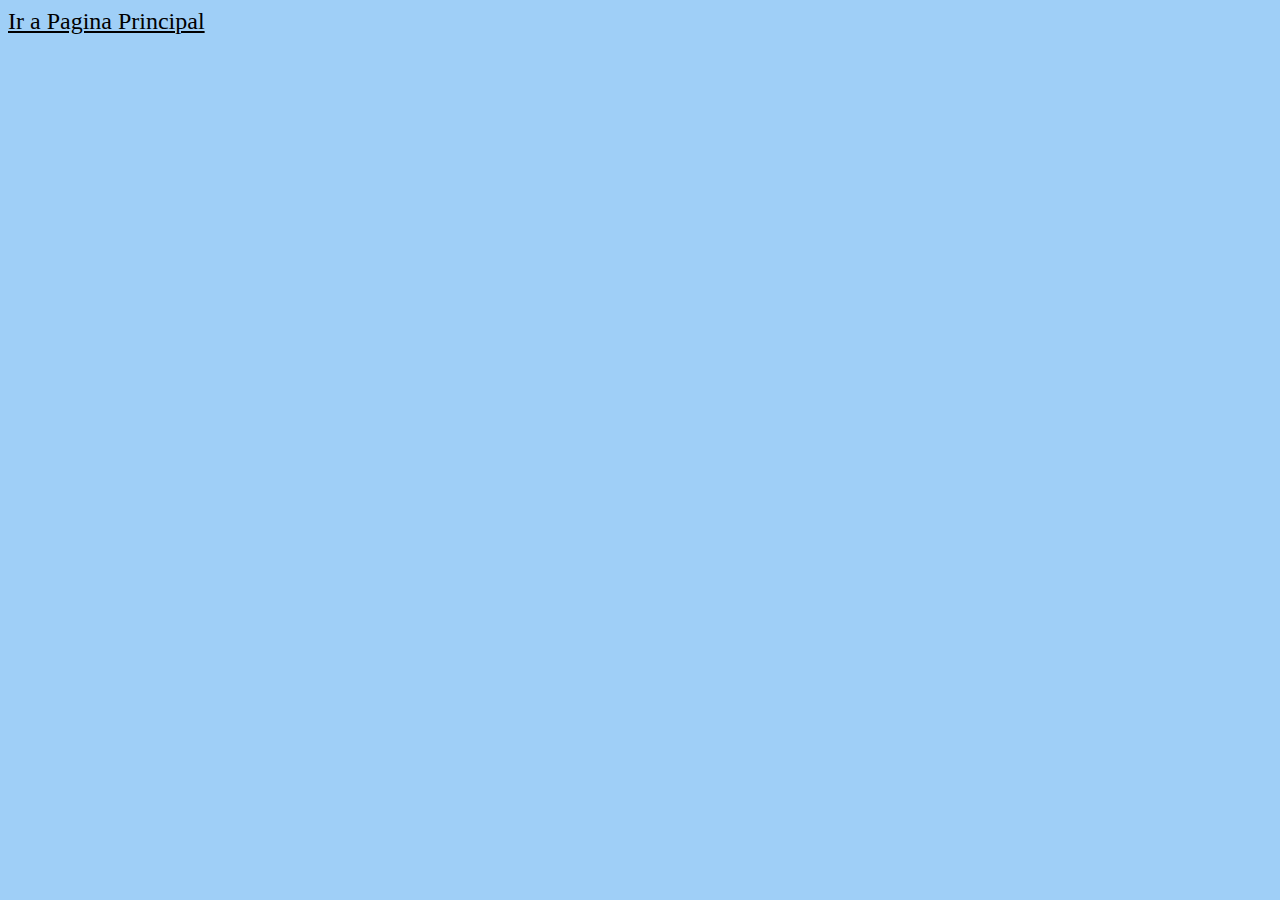
<file: ejertres.html>
<!DOCTYPE html>
<html lang="es">
<head>
    <meta charset="UTF-8">
    <link rel="icon" type="image/png" sizes="" href="img/favicon-16x16.png">
    <meta name="description" content="Curso de desarrollo web">
    <meta name="viewport" content="width-device-width,initial-scale-1.0">

    <!--css del proyecto-->
    <link rel="stylesheet" type="text/css" href="css/index.css">

    <title>Actividades Asincronas</title>
</head>
<body>
    <header></header>
    <nav>
    </nav>
    <main>
        <a class="links" href="index.html">Ir a Pagina Principal</a>
        
    </main>
    <script>
        
        let multipli = function(x, y){
            return "La multiplicacion es de: " + x*y;
        }
        
        let expon = function(d,z){
            return "El exponente es: " + Math.pow(d,z);
        }

        let resta = function(m,n){
            return "La resta es: " - m-n;
        }
        var result1 = multipli(5,2);
        alert(result1);

        var result2 = expon(12, 4);
        alert(result2);

        restar: function restarNumeros(n1, n2) {
            return (parseInt(n1) - parseInt(n2));
        }

        let a, b;
        a = 800; b = 500;
        resultado = a - b;

        alert (`La resta de a-b es ${resultado} ` );
</script>
<footer></footer>
</body>
</html>
</file>
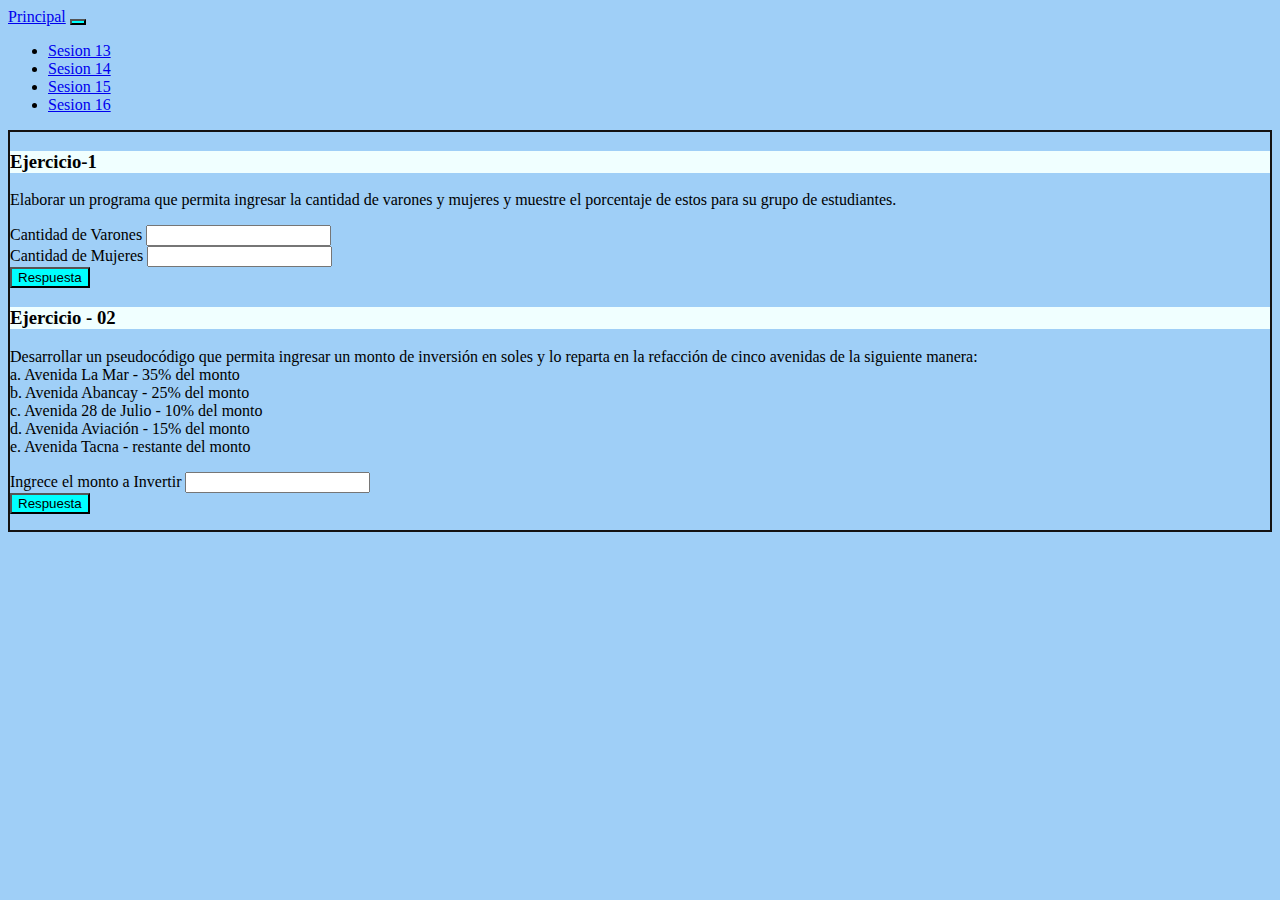
<file: indexcatorce.html>
<!DOCTYPE html>
<html lang="es">
<head>
    <meta charset="UTF-8">
    <link rel="icon" type="image/png" sizes="" href="img/favicon-16x16.png">
    <meta name="description" content="Curso de desarrollo web">
    <meta name="viewport" content="width-device-width,initial-scale-1.0">
<!--bootstrap-->
    <link href="https://cdn.jsdelivr.net/npm/bootstrap@5.0.2/dist/css/bootstrap.min.css" rel="stylesheet" integrity="sha384-EVSTQN3/azprG1Anm3QDgpJLIm9Nao0Yz1ztcQTwFspd3yD65VohhpuuCOmLASjC" crossorigin="anonymous">
    <script src="https://cdn.jsdelivr.net/npm/bootstrap@5.0.2/dist/js/bootstrap.bundle.min.js" integrity="sha384-MrcW6ZMFYlzcLA8Nl+NtUVF0sA7MsXsP1UyJoMp4YLEuNSfAP+JcXn/tWtIaxVXM" crossorigin="anonymous"></script>
    <!--css del proyecto-->
    <link rel="stylesheet" type="text/css" href="css/index.css">

    <title>Actividades Asincronas</title>
</head>
<body>
    <header></header>
    <nav>
        <nav class="navbar navbar-expand-lg navbar-light bg-light">
            <div class="container-fluid">
              <a class="navbar-brand" href="index.html">Principal</a>
              <button class="navbar-toggler" type="button" data-bs-toggle="collapse" data-bs-target="#navbarNav" aria-controls="navbarNav" aria-expanded="false" aria-label="Toggle navigation">
                <span class="navbar-toggler-icon"></span>
              </button>
              <div class="collapse navbar-collapse" id="navbarNav">
                <ul class="navbar-nav">
                  <li class="nav-item">
                    <a class="nav-link active" aria-current="page" href="indextre.html">Sesion 13</a>
                  </li>
                  <li class="nav-item">
                    <a class="nav-link" href="indexcatorce.html">Sesion 14</a>
                  </li>
                  <li class="nav-item">
                    <a class="nav-link" href="indexquince.html">Sesion 15</a>
                  </li>
                  <li class="nav-item">
                    <a class="nav-link" href="indexdiecise.html">Sesion 16</a>
                  </li>
                </ul>
              </div>
            </div>
          </nav>
    </nav>
    <main style="border: 2px solid rgb(19, 18, 18);">
      <section class="container p-3">
        <h3>Ejercicio-1</h3>
        <p>Elaborar un programa que permita ingresar la cantidad de varones y mujeres y muestre el porcentaje de estos para su grupo de estudiantes.</p>
        <article>
            <label>Cantidad de Varones</label>
            <input type="number" id="mujeres"> 
        </article>
        <article>
            <label>Cantidad de Mujeres</label> 
            <input type="number" id="varones">
        </article>
        <article>
            <button id="btnPorcentaje">Respuesta</button>
            <p class="resultado" id="porcentaje"></p>        
        </article>

        <section>
            <h3>Ejercicio - 02</h3>
            <p>Desarrollar un pseudocódigo que permita ingresar un monto de inversión en soles y lo reparta en la refacción de cinco avenidas de la siguiente manera: <br/> 

                a. Avenida La Mar - 35% del monto <br/>
                b. Avenida Abancay - 25% del monto <br/>
                c. Avenida 28 de Julio - 10% del monto <br/>
                d. Avenida Aviación - 15% del monto <br/>
                e. Avenida Tacna - restante del monto </p>
            <article>
                <label>Ingrece el monto a Invertir</label>
                <input type="number" id="montoR">
            </article>
            <button id="btnMonto">Respuesta</button>
            <p class="resultado" id="monto"></p>
        </section>
    </main>
    <footer></footer>
    </body>
    </html>
    <script src="js/catorce.js"></script>
</file>
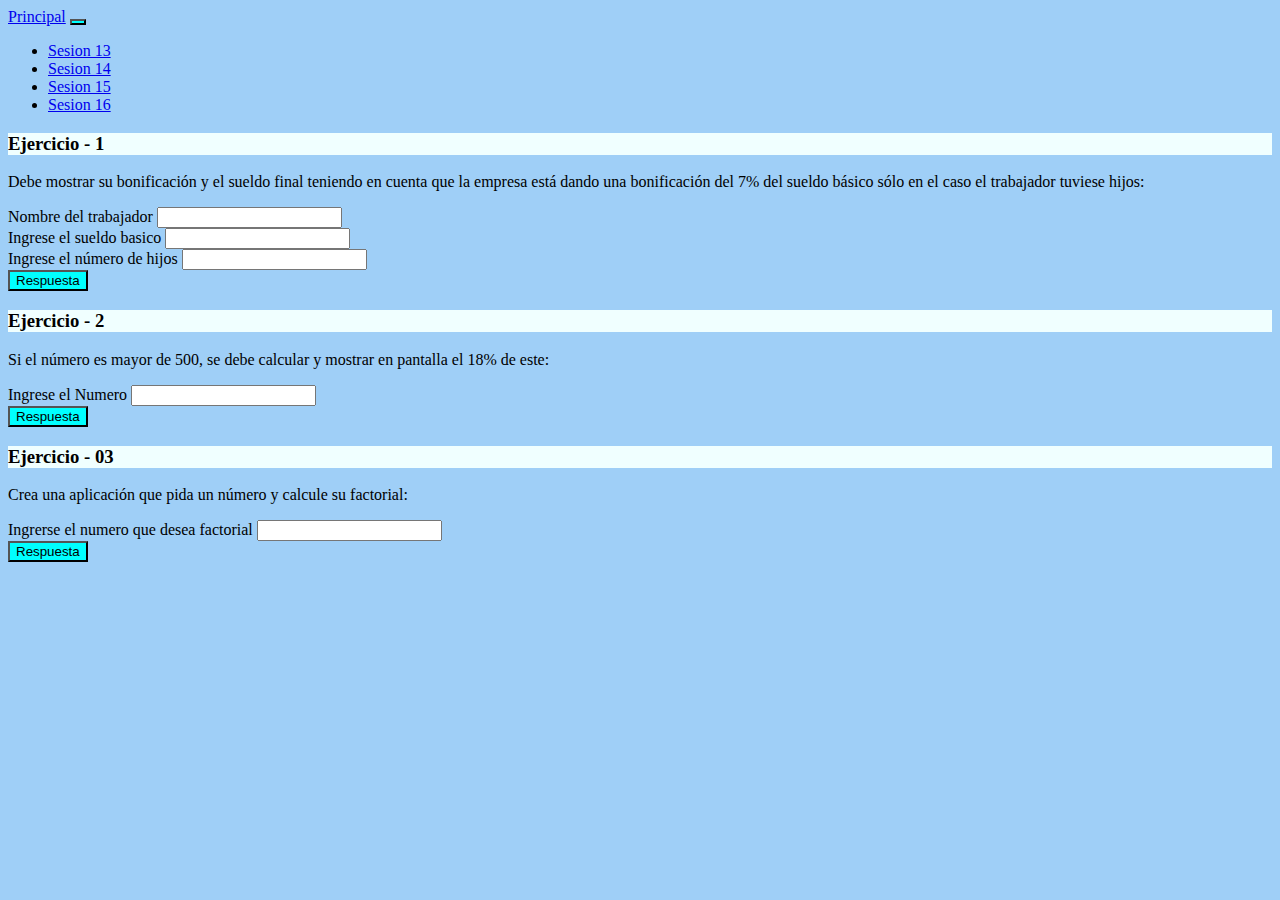
<file: indexquince.html>
<!DOCTYPE html>
<html lang="es">
<head>
    <meta charset="UTF-8">
    <link rel="icon" type="image/png" sizes="" href="img/favicon-16x16.png">
    <meta name="description" content="Curso de desarrollo web">
    <meta name="viewport" content="width-device-width,initial-scale-1.0">
<!--bootstrap-->
    <link href="https://cdn.jsdelivr.net/npm/bootstrap@5.0.2/dist/css/bootstrap.min.css" rel="stylesheet" integrity="sha384-EVSTQN3/azprG1Anm3QDgpJLIm9Nao0Yz1ztcQTwFspd3yD65VohhpuuCOmLASjC" crossorigin="anonymous">
    <script src="https://cdn.jsdelivr.net/npm/bootstrap@5.0.2/dist/js/bootstrap.bundle.min.js" integrity="sha384-MrcW6ZMFYlzcLA8Nl+NtUVF0sA7MsXsP1UyJoMp4YLEuNSfAP+JcXn/tWtIaxVXM" crossorigin="anonymous"></script>
    <!--css del proyecto-->
    <link rel="stylesheet" type="text/css" href="css/index.css">

    <title>Actividades Asincronas</title>
</head>
<body>
    <header></header>
    <nav>
        <nav class="navbar navbar-expand-lg navbar-light bg-light">
            <section class="container-fluid">
              <a class="navbar-brand" href="index.html">Principal</a>
              <button class="navbar-toggler" type="button" data-bs-toggle="collapse" data-bs-target="#navbarNav" aria-controls="navbarNav" aria-expanded="false" aria-label="Toggle navigation">
                <span class="navbar-toggler-icon"></span>
              </button>
              <section class="collapse navbar-collapse" id="navbarNav">
                <ul class="navbar-nav">
                  <li class="nav-item">
                    <a class="nav-link active" aria-current="page" href="indextre.html">Sesion 13</a>
                  </li>
                  <li class="nav-item">
                    <a class="nav-link" href="indexcatorce.html">Sesion 14</a>
                  </li>
                  <li class="nav-item">
                    <a class="nav-link" href="indexquince.html">Sesion 15</a>
                  </li>
                  <li class="nav-item">
                    <a class="nav-link" href="indexdiecise.html">Sesion 16</a>
                  </li>
                </ul>
              </section>
            </section>
          </nav>
    </nav>
    <main>
      <section class="p-3">
        <h3>Ejercicio - 1</h3>
        <p> Debe mostrar su bonificación y el sueldo final teniendo en cuenta que la empresa está dando una bonificación del 7% del sueldo básico sólo en el caso el trabajador tuviese hijos:</p>
        <article>
            <label>Nombre del trabajador</label>
            <input type="text" id="nombreT"> 
        </article>
        <article>
            <label>Ingrese el sueldo basico</label> 
            <input type="number" id="sueldoB">
        </article>
        <article>
            <label>Ingrese el número de hijos</label>
            <input type="number" id="cantHijos"> 
        </article>
        <article>
            <button id="btnSueldoNeto">Respuesta</button>
            <p class="resultado" id="sueldoNeto"></p>        
        </article>
        <section>
            <h3>Ejercicio - 2</h3>
            <p>Si el número es mayor de 500, se debe calcular y mostrar en pantalla el 18% de este:</p>
            <article>
                <label>Ingrese el Numero</label>
                <input type="number" id="numero">
            </article>
            
            <button id="btnNumero">Respuesta</button>
            <p id="numeroP"></p>
        </section>
        <section>
            <h3>Ejercicio - 03</h3>
            <p>Crea una aplicación que pida un número y calcule su factorial:</p>
            <article>
                <label>Ingrerse el numero que desea factorial</label>
                <input type="number" id="nFact">
            </article>
            
            <button id="btnFactorial">Respuesta</button>
            <p class="resultado" id="factorial"></p>
        </section>
    </section>
    </main>
    <footer></footer>
    </body>
    </html>
    <script src="js/quince.js"></script>
</file>
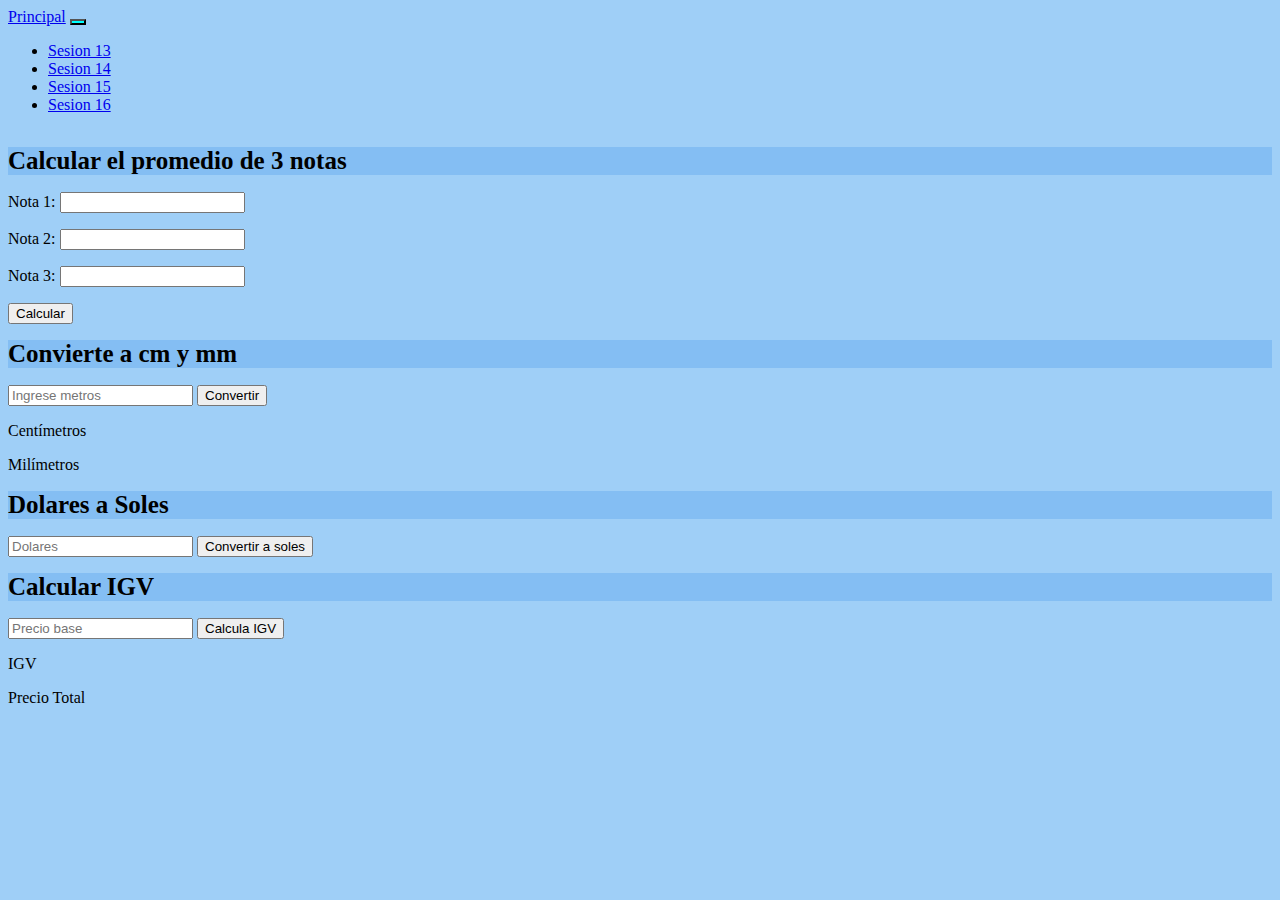
<file: indextre.html>
<!DOCTYPE html>
<html lang="es">
<head>
    <meta charset="UTF-8">
    <link rel="icon" type="image/png" sizes="" href="img/favicon-16x16.png">
    <meta name="description" content="Curso de desarrollo web">
    <meta name="viewport" content="width-device-width,initial-scale-1.0">
<!--bootstrap-->
    <link href="https://cdn.jsdelivr.net/npm/bootstrap@5.0.2/dist/css/bootstrap.min.css" rel="stylesheet" integrity="sha384-EVSTQN3/azprG1Anm3QDgpJLIm9Nao0Yz1ztcQTwFspd3yD65VohhpuuCOmLASjC" crossorigin="anonymous">
    <script src="https://cdn.jsdelivr.net/npm/bootstrap@5.0.2/dist/js/bootstrap.bundle.min.js" integrity="sha384-MrcW6ZMFYlzcLA8Nl+NtUVF0sA7MsXsP1UyJoMp4YLEuNSfAP+JcXn/tWtIaxVXM" crossorigin="anonymous"></script>
    <!--css del proyecto-->
    <link rel="stylesheet" type="text/css" href="css/index.css">

    <title>Actividades Asincronas</title>
</head>
<body>
    <header></header>
    <nav>
        <nav class="navbar navbar-expand-lg navbar-light bg-light">
            <div class="container-fluid">
              <a class="navbar-brand" href="index.html">Principal</a>
              <button class="navbar-toggler" type="button" data-bs-toggle="collapse" data-bs-target="#navbarNav" aria-controls="navbarNav" aria-expanded="false" aria-label="Toggle navigation">
                <span class="navbar-toggler-icon"></span>
              </button>
              <div class="collapse navbar-collapse" id="navbarNav">
                <ul class="navbar-nav">
                  <li class="nav-item">
                    <a class="nav-link active" aria-current="page" href="indextre.html">Sesion 13</a>
                  </li>
                  <li class="nav-item">
                    <a class="nav-link" href="indexcatorce.html">Sesion 14</a>
                  </li>
                  <li class="nav-item">
                    <a class="nav-link" href="indexquince.html">Sesion 15</a>
                  </li>
                  <li class="nav-item">
                    <a class="nav-link" href="indexdiecise.html">Sesion 16</a>
                  </li>
                </ul>
              </div>
            </div>
          </nav>
    </nav>
    <main class="container row">
    <h1>Calcular el promedio de 3 notas</h2>
    <p>Nota 1: <input type="text" id="n1"></p>
    <p>Nota 2: <input type="text" id="n2"></p>
    <p>Nota 3: <input type="text" id="n3"></p>
    <p><input type="button" value="Calcular" onclick="CalcularPromedio()"></p>
    <p id="promedio"></p>

    <section>
      <h1>Convierte a cm y mm</h1>
      <form action="">
          <input id="valormm" type="number"  placeholder="Ingrese metros">
          <input type="button" id="btn_mm" value="Convertir" onclick="conversor();"></input>
          <p>Centímetros</p>
          <p id="resultado_cm"></p>
          <p>Milímetros</p>
          <p id="resultado_mm"></p>
      </form>
  </section> 

  <section>
    <h1>Dolares a Soles</h1>
    <form action="">
        <input id="valor_dolar" type="number" placeholder="Dolares">            
        <input type="button" id="btn_soles" value="Convertir a soles" onclick="soles();"></input>
        <p id="resultado_soles"></p>
    </form>
</section> 

<section>
  <h1>Calcular IGV</h1>
  <form action="">
      <input id="costo" type="number" placeholder="Precio base">            
      <input type="button" id="btn-igv" value="Calcula IGV" onclick="igv();">
      <p>IGV</p>
      <p id="igv"></p>
      <p>Precio Total</p>
      <p id="total"></p>
  </form>
</section>
    </main>
</body>
</html>
<script src="js/funciones.js"></script>
</file>
<file: css/index.css>
body{
    background-color: rgb(159, 207, 247);
}

.links{
    font-family:'Times New Roman', Times, serif;
    color: black;
    font-size: 1.5rem;
}

.container{
    align-content: center;
    font-family: 'Times New Roman', Times, serif;
}

h3{
    background-color: azure;
width: auto;
}

h1{
    font-family: 'Times New Roman', Times, serif;
    font-size:25px;
    background-color: rgb(132, 190, 243);
}

button{
background-color: aqua;
}
</file>
